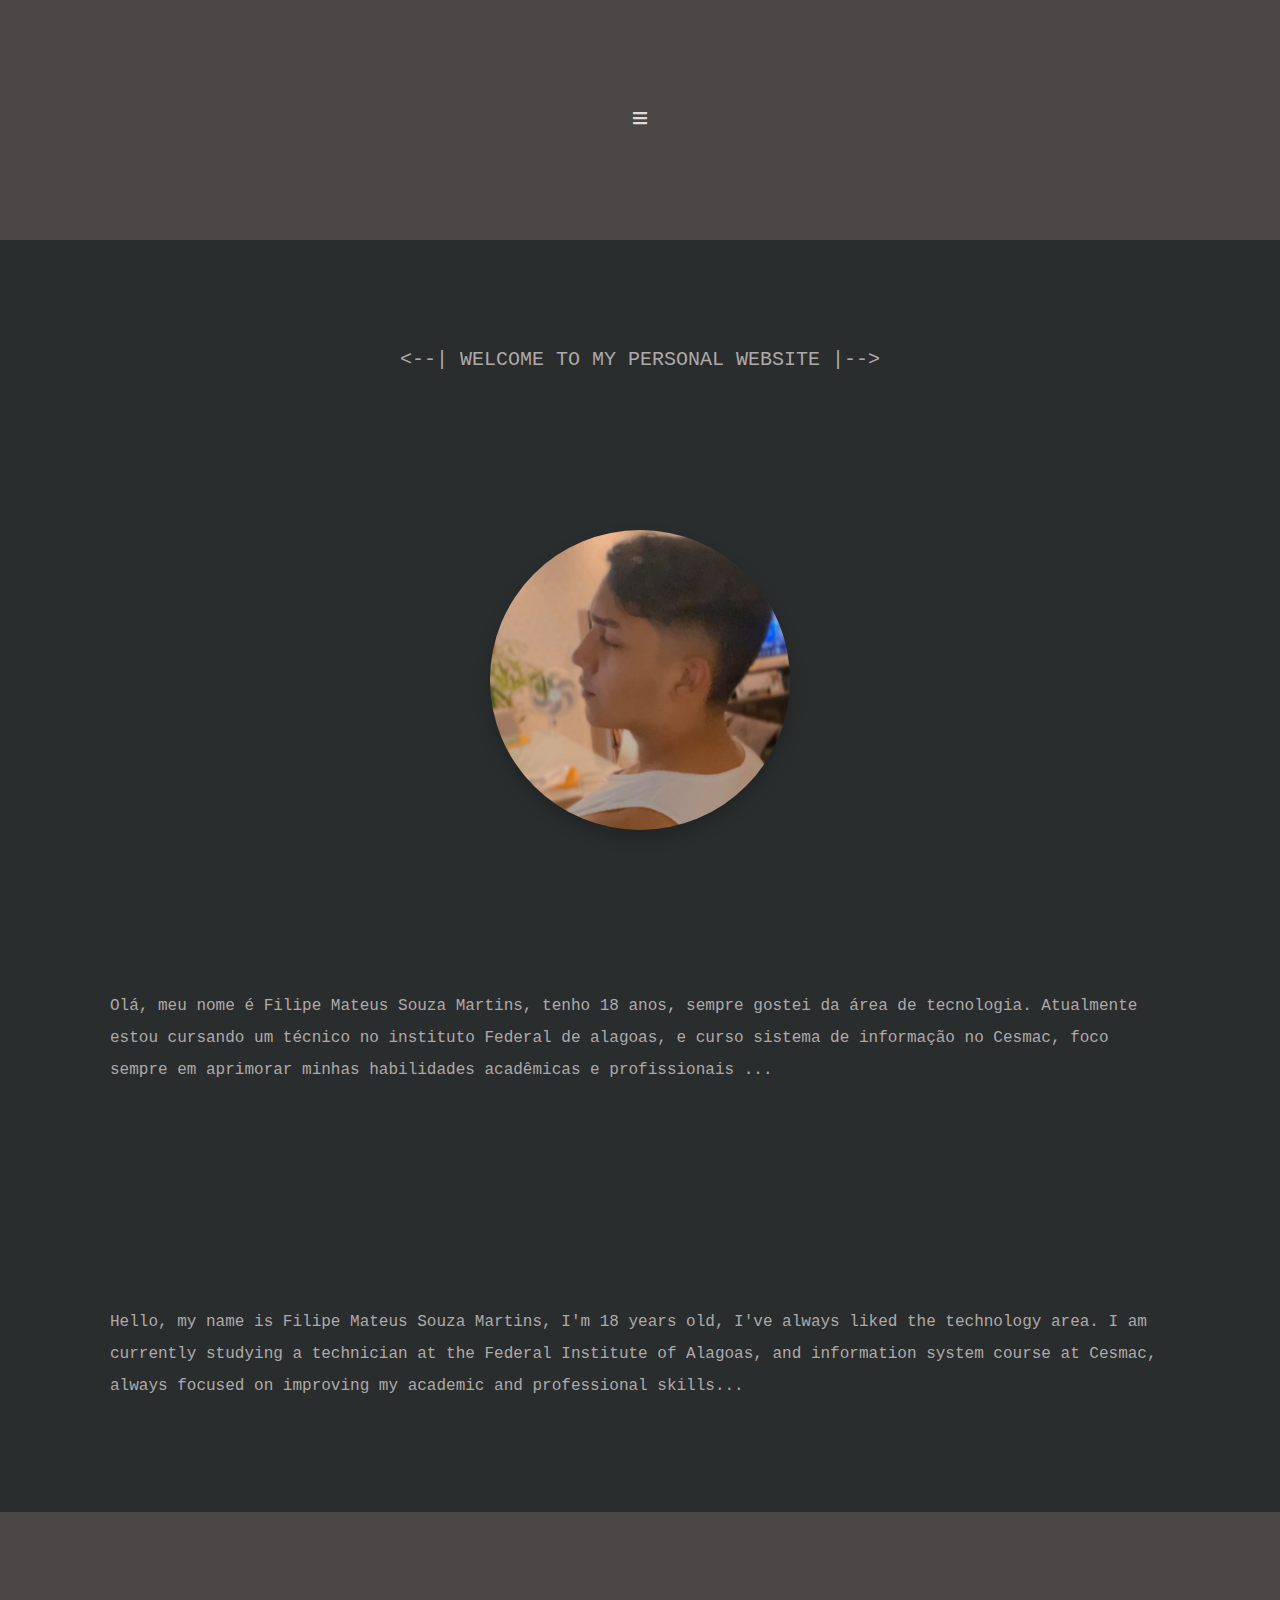
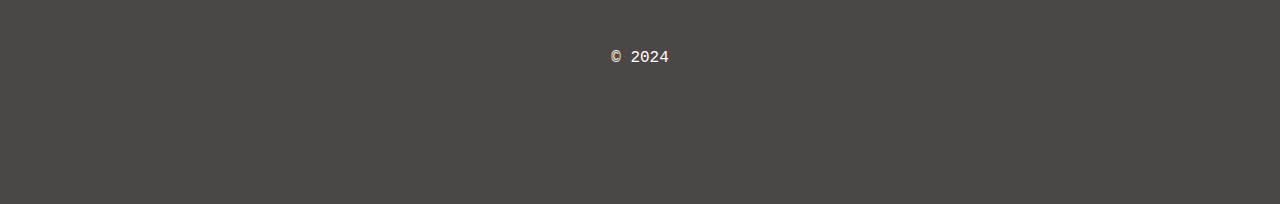
<file: PROJETO Av2 (concluído)/index.html>
<!DOCTYPE html>
<html lang="pt-br">

<head>
    <meta charset="UTF-8">
    <meta name="viewport" content="width=device-width, initial-scale=1.0">
    <title>WEBSITE</title>
    <link rel="stylesheet" href="style.css">
    <link rel="stylesheet" href="https://fonts.googleapis.com/css2?family=Material+Symbols+Outlined:opsz,wght,FILL,GRAD@20..48,100..700,0..1,-50..200" />
    <link rel="stylesheet" href="https://cdnjs.cloudflare.com/ajax/libs/font-awesome/5.15.4/css/all.min.css">

</head>


<body>
    <div class="symbols">

        <nav id="navMenu0"><i class="fas fa-bars" onclick="nav_bar()"></i></nav>
        <nav id="navMenu" style="display: none;">
            <a href="index.html"><span class="material-symbols-outlined">home</span></a>
            <a href="personal.html" class="icon"><span class="material-symbols-outlined">person</span></a>
            <a href="contact.html" class="icon"><span class="material-symbols-outlined">call</span></a>
        </nav>
    </div>


    <p class="p01">
        <--| WELCOME TO MY PERSONAL WEBSITE |-->
    </p>
    <h1>
        <img id="matheus" src="imagem/matheus0.jpg">
    </h1>
    <p class="p0">
        Olá, meu nome é Filipe Mateus Souza Martins,
        tenho 18 anos, sempre gostei da área de tecnologia.
        Atualmente estou cursando um técnico no instituto Federal de alagoas,
        e curso sistema de informação no Cesmac, foco sempre em aprimorar
        minhas habilidades acadêmicas e profissionais ...
    </p>
    <p class="p0">
        Hello, my name is Filipe Mateus Souza Martins,
        I'm 18 years old, I've always liked the technology area.
        I am currently studying a technician at the Federal Institute of Alagoas,
        and information system course at Cesmac, always focused on improving
        my academic and professional skills...
    </p>

    <script src="script.js"></script>
    <footer>
        <p>&copy; 2024 </p>
    </footer>
</body>


</html>
</file>
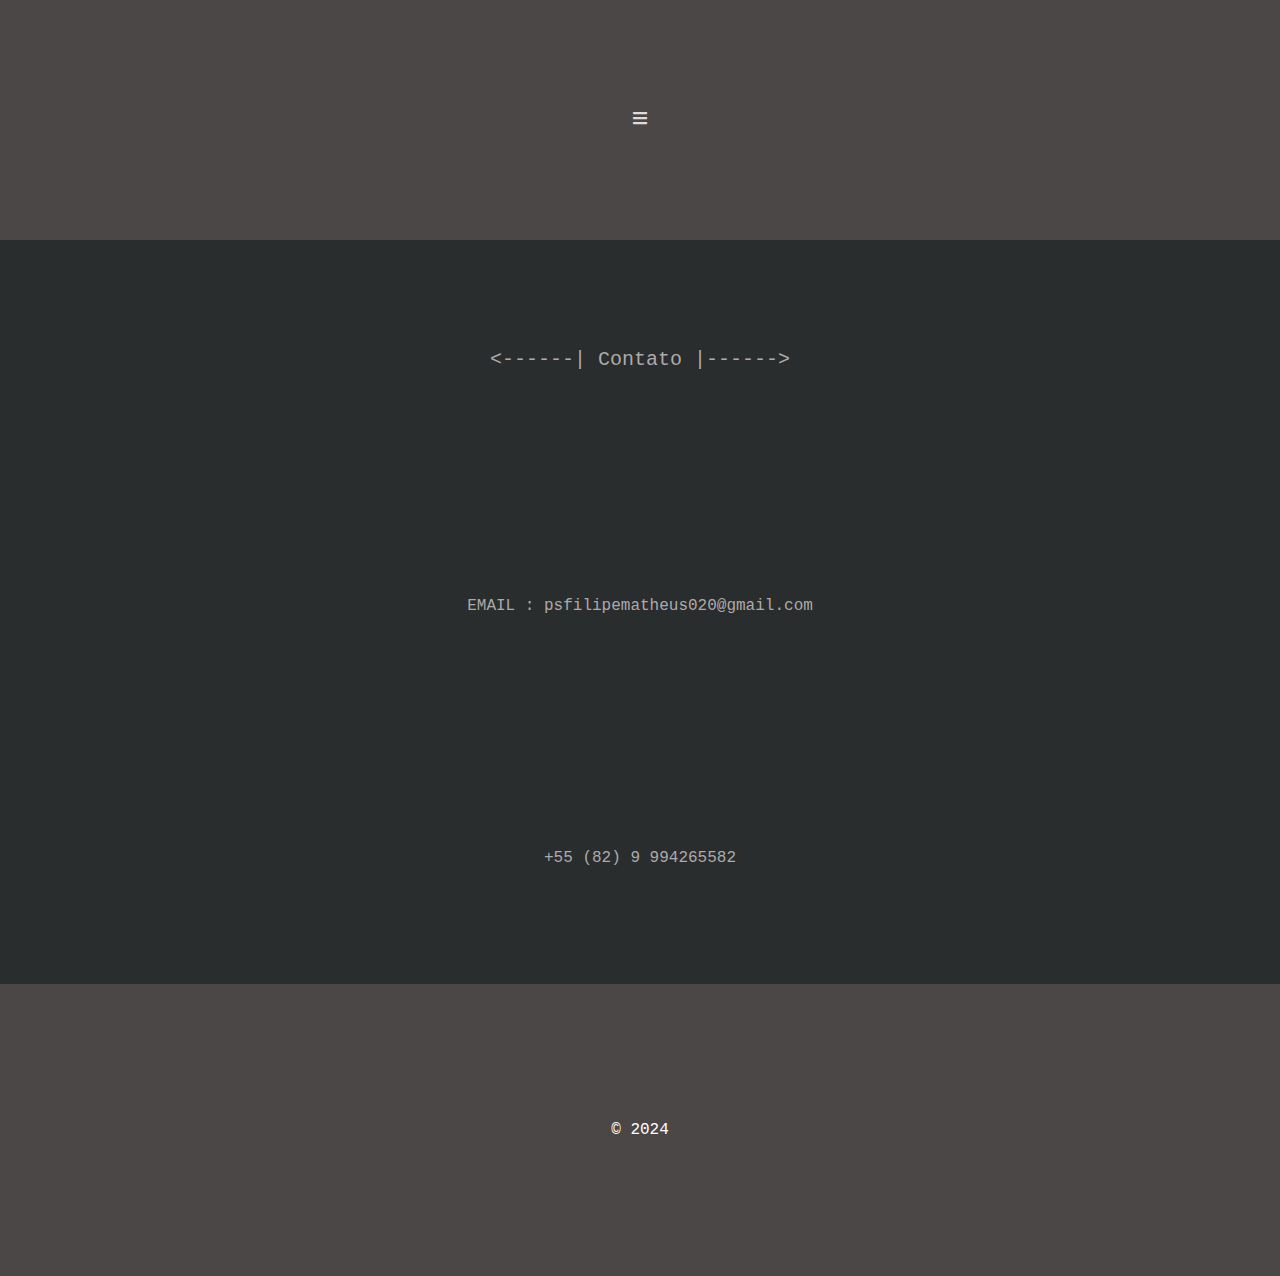
<file: PROJETO Av2 (concluído)/contact.html>
<!DOCTYPE html>
<html lang="pt-br">

<head>
    <meta charset="UTF-8">
    <meta name="viewport" content="width=device-width, initial-scale=1.0">
    <title>WEBSITE</title>
    <link rel="stylesheet" href="style.css">
    <link rel="stylesheet" href="https://fonts.googleapis.com/css2?family=Material+Symbols+Outlined:opsz,wght,FILL,GRAD@20..48,100..700,0..1,-50..200" />
    <link rel="stylesheet" href="https://cdnjs.cloudflare.com/ajax/libs/font-awesome/5.15.4/css/all.min.css">

</head>

<body>

    <div class="symbols">

        <nav id="navMenu0"><i class="fas fa-bars" onclick="nav_bar()"></i></nav>
        <nav id="navMenu" style="display: none;">
            <a href="index.html"><span class="material-symbols-outlined">home</span></a>
            <a href="personal.html" class="icon"><span class="material-symbols-outlined">person</span></a>
            <a href="contact.html" icon"><span class="material-symbols-outlined">call</span></a>
        </nav>
    </div>
    <p class="p01">
        <------| Contato |------>
    </p>
    <p class="p0">
        EMAIL : psfilipematheus020@gmail.com
    </p>
    <p class="p0">
        +55 (82) 9 994265582
    </p>

    <script src="script.js"></script>
    <footer>
        <p>&copy; 2024 </p>
    </footer>

</body>

</html>
</file>
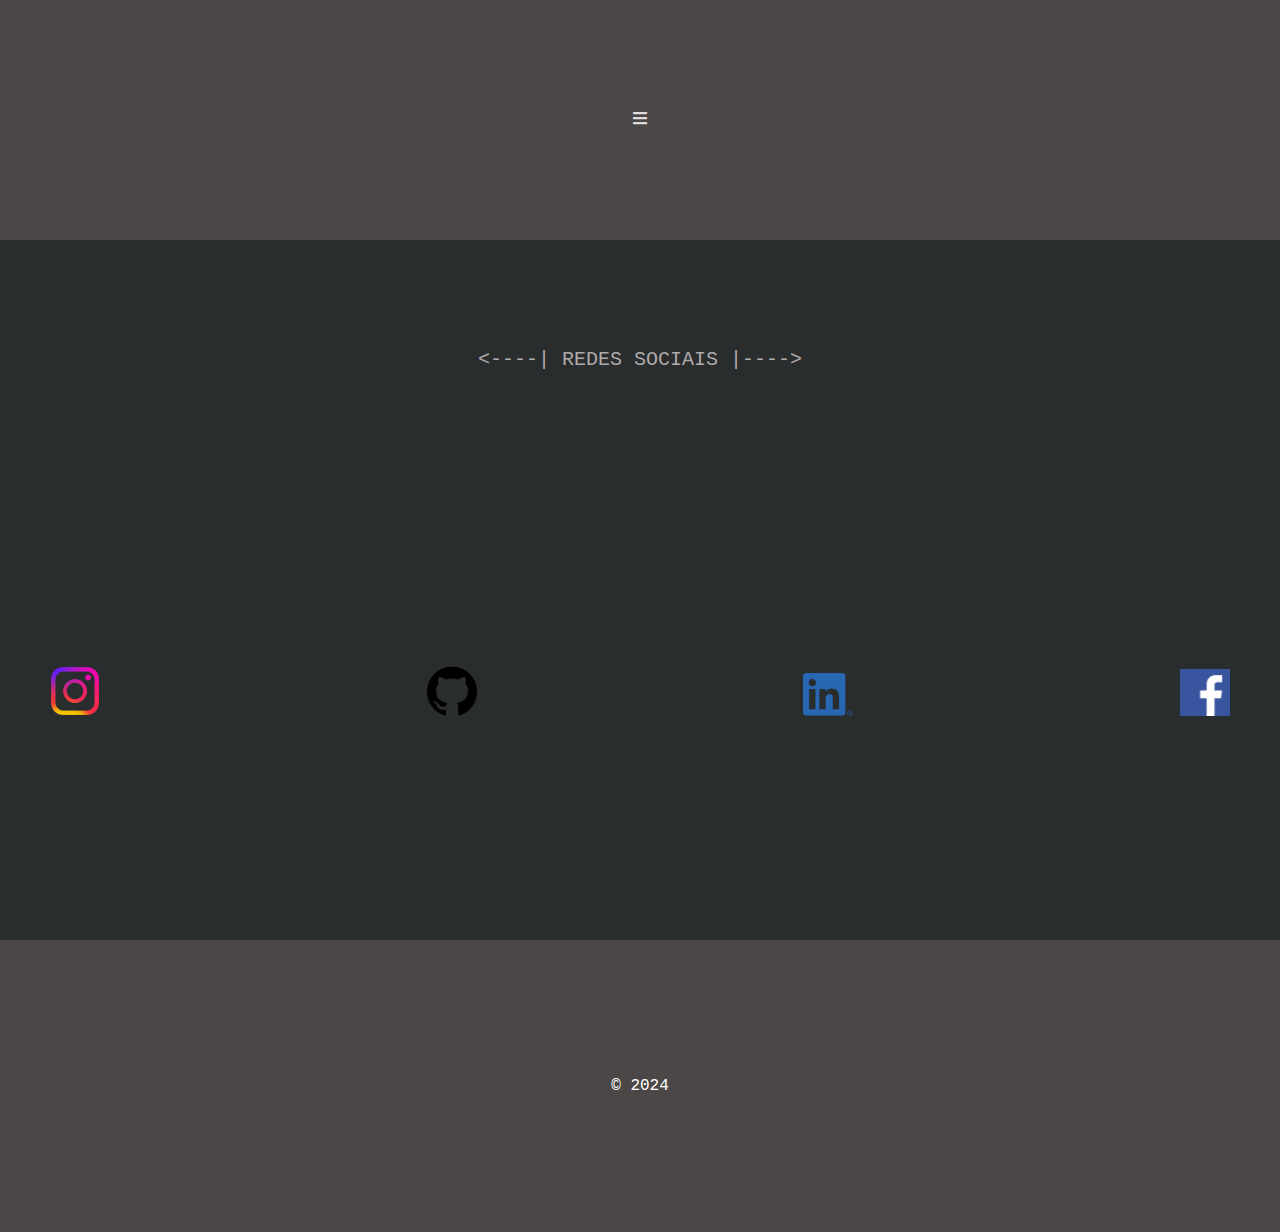
<file: PROJETO Av2 (concluído)/personal.html>
<!DOCTYPE html>
<html lang="pt-br">

<head>
    <meta charset="UTF-8">
    <meta name="viewport" content="width=device-width, initial-scale=1.0">
    <title>WEBSITE</title>
    <link rel="stylesheet" href="style.css">
    <link rel="stylesheet" href="https://fonts.googleapis.com/css2?family=Material+Symbols+Outlined:opsz,wght,FILL,GRAD@20..48,100..700,0..1,-50..200" />
    <link rel="stylesheet" href="https://cdnjs.cloudflare.com/ajax/libs/font-awesome/5.15.4/css/all.min.css">

</head>

<body>
    <div class="symbols">

        <nav id="navMenu0"><i class="fas fa-bars" onclick="nav_bar()"></i></nav>
        <nav id="navMenu" style="display: none;">
            <a href="index.html"><span class="material-symbols-outlined">home</span></a>
            <a href="personal.html" class="icon"><span class="material-symbols-outlined">person</span></a>
            <a href="contact.html" class="icon"><span class="material-symbols-outlined">call</span></a>
        </nav>
    </div>
    </div>
    <header>
        <p class="p01">
            <----| REDES SOCIAIS |---->
        </p>
        <h2>
            <nav id="flex">

                <a href="https://www.instagram.com/matheus___fillipe?igsh=MXgzOWJ3aGw3aHV5ZA%3D%3D&utm_source=qr">
                    <img id="icons" src="imagem/pngtree-instagram-social-platform-icon-png-image_6315976.png">
                </a>

                <a href="https://github.com/matheusfillipe-0/AV02.git">
                    <img id="icons" src="imagem/25231.png">
                </a>

                <a href="https://www.linkedin.com/in/filipe-mateus-574411289/">
                    <img id="icons" src="imagem/LI-In-Bug.png">
                </a>

                <a href="https://www.facebook.com">
                    <img id="icons" src="imagem//facebook.png">
                </a>

            </nav>
        </h2>


    </header>


    <script src="script.js"></script>
    <footer>
        <p>&copy; 2024 </p>
    </footer>

</body>

</html>
</file>
<file: PROJETO Av2 (concluído)/style.css>
body {
    font-family: 'Courier New', Courier, monospace;
    background-color: #f0f0f0;
    line-height: 15.0;
    margin: 0;
    padding: 0;

}



h1{

    background-color: #292d2e;
    color: #afa9a9;
    margin: 0px;
    display: flex;
    justify-content: center;
    align-items: center;
    padding: 50px;

}


.contato {

    background-color: #292d2e;
    color: #afa9a9;
    margin: 0px;
    display: flex;
    justify-content: center;
    align-items: center;
    padding: 1px;
}

@media screen and (max-width: 600px) {
    .contato {
        font-size: 13px;
    }
}

.p01 {

    display: flex;
    background-color: #292d2e;
    color: #afa9a9;
    justify-content: center;
    align-items: center;
    padding: 100px;
    margin: 0px;
    line-height: 2;
    font-size: 20px;


}

@media screen and (max-width: 600px) {
    .p01 {
        font-size: 30px;
        padding: 50px;
        font-size: 13.5px;
    }
}

.p0 {

    display: flex;
    background-color: #292d2e;
    color: #afa9a9;
    padding: 60px;
    justify-content: center;
    margin: 0px;
    line-height: 2;
    padding: 110px
}

@media screen and (max-width: 600px) {
    .p0 {
        font-size: 12px;
        padding: 40px
    
    }
}

img#matheus:hover {
    transform: scale(1.5);
}



img#matheus {

    width: 300px;
    height: auto;
    border-radius: 50%;
    box-shadow: 0px 8px 16px 0px rgba(0, 0, 0, 0.2);
    transition: 1s;
}

@media screen and (max-width: 600px) {
    img#matheus {
        width: 170px;
    }
}

img#matheus:hover {
    transform: scale(1.1);
}



nav#navMenu {
    display: flex;
    color: #ffffff;
    background-color: #4b4747;
    text-align: center;

}



nav#navMenu0{
    background-color: #4b4747;
    text-align: center;
}



.symbols {
    color: #dfdbdb;
    font-variation-settings:
        'FILL' 0,
        'wght' 400,
        'GRAD' 0,
        'opsz' 24
}



.material-symbols-outlined {
    display: flex;
    color: #dfdbdb;
    justify-content: center;
    margin: 50px;

}



img#icons {
    width: 50px;
}

@media screen and (max-width: 600px) {
    img#icons {
        width: 40px;
    }
}




nav#flex {
    background-color: #292d2e;
    color: #afa9a9;
    margin: 0px;
    display: flex;
    justify-content: space-between;
    align-items: center;
    padding: 50px;
}


.flex0 {

    display: flex;
    justify-content: center;
    align-items: center;

}

h2 {

    margin: 0px;
}

footer {
    background-color: #4b4747;
    color: #fff;
    text-align: center;
    padding: 10px;
}
</file>
